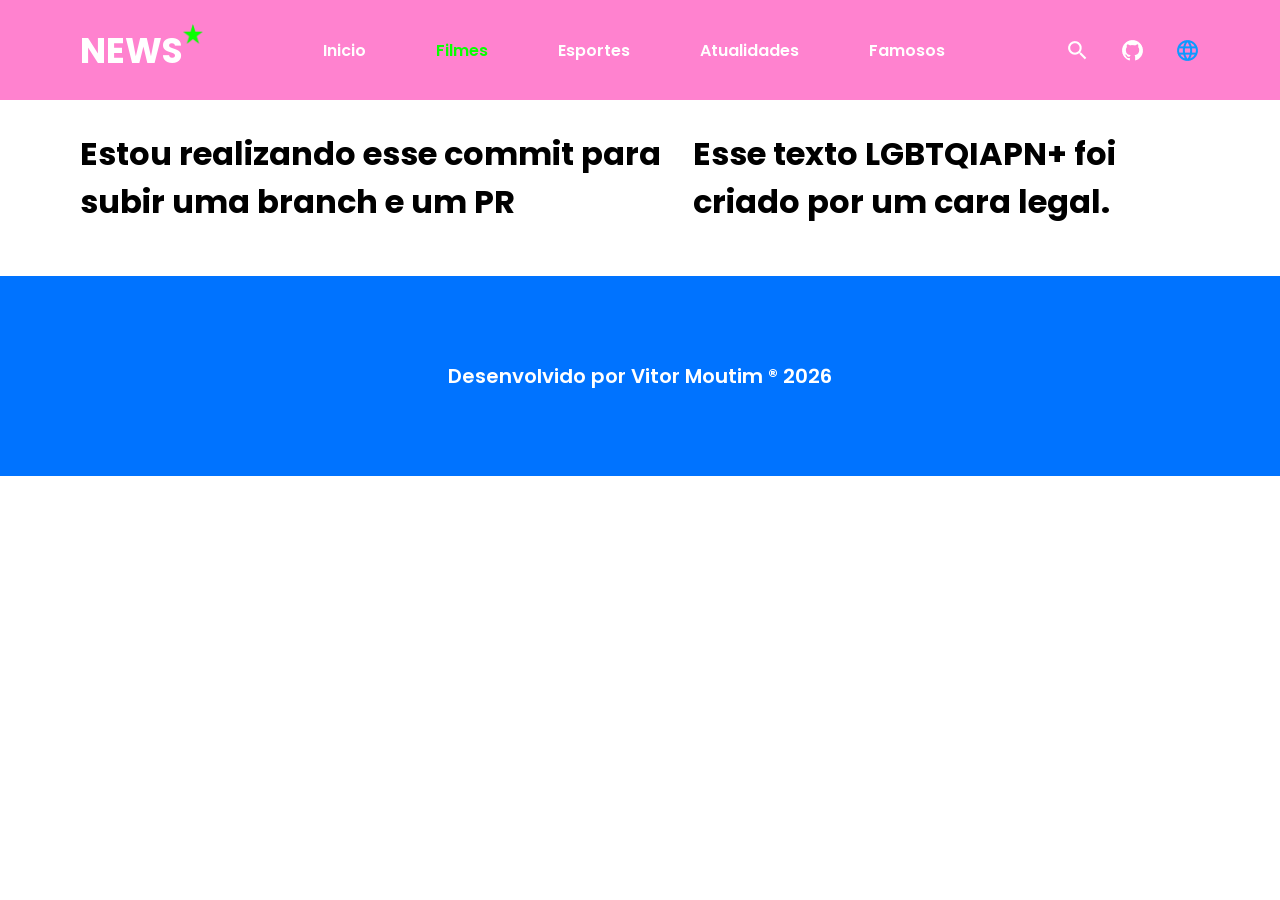
<file: filmes.html>
<!DOCTYPE html>
<html lang="en">

<head>
  <meta charset="UTF-8">
  <meta name="viewport" content="width=device-width, initial-scale=1.0">
  <link rel="shortcut icon" href="./imagens/star.png" type="image/x-icon">
  <link rel="stylesheet" href="style.css">
  <link rel="stylesheet" href="filmes.css">
  <title>Notícias De Filmes</title>
</head>

<body>
  <header>
    <div class="logo">
      <h1>NEWS</h1>
      <img src="./imagens/star.png" alt="Desenho de uma estrela na cor verde.">
    </div>

    <nav>
      <a href="">Inicio</a>
      <a href="./filmes.html">Filmes</a>
      <a href="">Esportes</a>
      <a href="">Atualidades</a>
      <a href="">Famosos</a>
    </nav>

    <div class="icones-header">
      <img src="./imagens/lupa.png" alt="Icone de uma lupa">
      <img src="./imagens/github.png" alt="Icone da logo do GitHub">
      <img src="./imagens/globo.png" alt="Icone de um globo azul">
    </div>
  </header>

  <main>
    <h1>Estou realizando esse commit para subir uma branch e um PR</h1>
    
    
    <h1 id="textoarcoiris">Esse texto LGBTQIAPN+ foi criado por um cara legal.</h1>
  </main>
  


  <footer>
    <p>Desenvolvido por Vitor Moutim ® 2026</p>
  </footer>
</body>

</html>
</file>
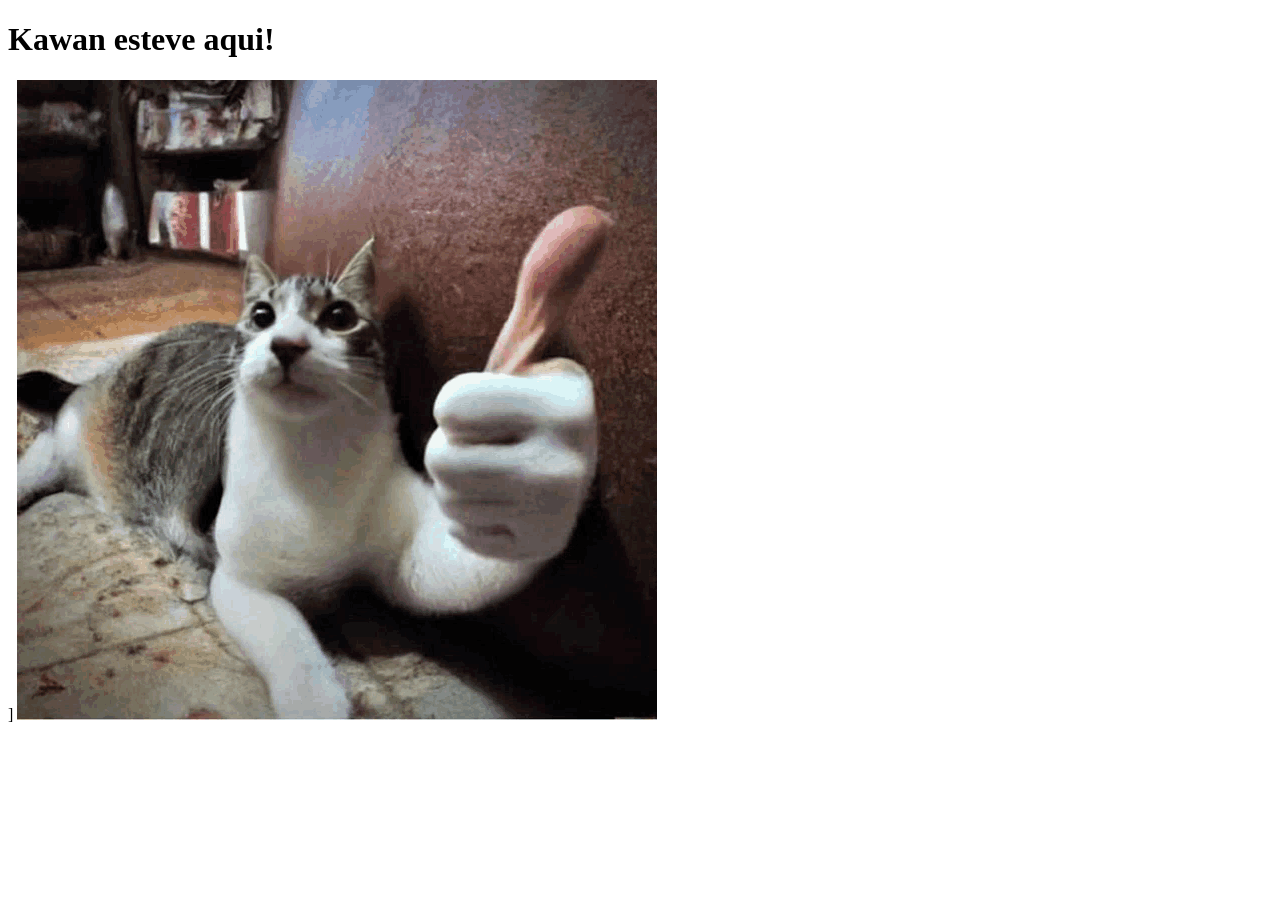
<file: teste.html>
<!DOCTYPE html>
<html lang="en">
<head>
    <meta charset="UTF-8">
    <meta name="viewport" content="width=device-width, initial-scale=1.0">
    <title>Document</title>
</head>
<body>
    <h1>Kawan esteve aqui!</h1>]
    <img src="./imagens/gato-joia.gif" alt="">
</body>
</html>
</file>
<file: style.css>
@import url('https://fonts.googleapis.com/css2?family=Poppins:ital,wght@0,100;0,200;0,300;0,400;0,500;0,600;0,700;0,800;0,900;1,100;1,200;1,300;1,400;1,500;1,600;1,700;1,800;1,900&display=swap');

* {
  padding: 0;
  margin: 0;
  font-family: "Poppins", sans-serif;
}

/* Estilos para o Header */
header {
  background-color: #ff82cf;
  color: white;
  display: flex;
  height: 100px;
  justify-content: space-between;
  align-items: center;
  padding-left: 80px;
  padding-right: 80px;
}

.logo {
  display: flex;
}

.logo img {
  width: 20px;
  height: 20px;
}

.logo h1 {
  font-size: 35px;
}

header nav {
  display: flex;
  gap: 70px;
}

header nav a {
  font-size: 16px;
  font-weight: 600;
  color: white;
  text-decoration: none;
  transition: 0.5s;
}

header nav a:first-child {
  color: rgb(125, 255, 120);
}

header nav a:hover {
  color: #49dbff;
}

.icones-header {
  display: flex;
  gap: 30px;
}
/* Fim dos estilos para o header */

main {
  padding-top: 30px;
  padding-left: 80px;
  padding-right: 80px;
  display: flex;
}

.cor-verde {
  color: #09FF00;
}

.cor-azul {
  color: #7ab6ff;
}

.cor-vermelha {
  color: #ff8282;
}

.cor-laranja {
  color: #ff8349;
}

#botao-saiba-mais {
  font-size: 13px;
  white-space: nowrap;
  background-color: #f07cff;
  color: white;
  border: none;
  padding-left: 40px;
  padding-right: 40px;
  padding-top: 6px;
  padding-bottom: 6px;
  border-radius: 5px;
  margin-top: 5px;
}

/* Estilos para a PRIMEIRA section */
.noticia-principal h2 {
  font-size: 45px;
  line-height: 50px;
  font-weight: 600;
}

.noticia-principal ul {
  padding-left: 20px;
  margin-top: 15px;
  margin-bottom: 15px;
}

.noticia-principal ul li {
  font-size: 15px;
  font-weight: 300;
  padding-bottom: 5px;
}

.noticia-principal ul li::marker {
  color: #09FF00;
}

main section:first-child {
  width: 50%;
  padding-right: 50px;
  border-right: 1px solid rgba(0, 0, 0, 0.1);
}

main section:nth-child(2) {
  width: 20%;
  padding: 0 50px;
  border-right: 1px solid rgba(0, 0, 0, 0.1);
}

main section:nth-child(3) {
  width: 20%;
  padding: 0 30px;
}

.noticia-grupo {
  width: 32%;
}

.noticia-grupo img {
  width: 100%;
  border-radius: 10px;
}

.noticia-grupo h3 {
  font-size: 15px;
  font-weight: 500;
  margin: 5px 0px;
}

.noticia-grupo ul {
  padding-left: 20px;
  font-size: 13px;
  font-weight: 300;
}

.noticia-grupo ul li::marker {
  color: #09FF00;
}

#primeira-secao-noticias {
  display: flex;
  justify-content: space-between;
  border-top: 1px solid rgba(0, 0, 0, 0.1);
  border-bottom: 1px solid rgba(0, 0, 0, 0.1);
  padding: 40px 0px;
}

#segunda-secao-noticias {
  display: flex;
  justify-content: space-between;
  padding: 40px 0px;
}

#segunda-secao-noticias article ul li::marker {
  color: #0073FF;
}
/* FIM Estilos para a PRIMEIRA section */

/* Estilos para a SEGUNDA secao */
main section:nth-child(2) article {
  width: 100%;
  margin-bottom: 30px;
}

main section:nth-child(2) article ul li::marker {
  color: #FF0000;
}
/* FIM Estilos para a SEGUNDA secao */

/* Estilos para a TERCEIRA secao */
main section:nth-child(3) article {
  width: 100%;
  margin-bottom: 30px;
}

main section:nth-child(3) article ul li::marker {
  color: #FF5100;
}
/* FIM Estilos para a TERCEIRA secao */

footer {
  background-color: #0073FF;
  height: 200px;
  display: flex;
  justify-content: center;
  align-items: center;
  font-size: 20px;
  color: white;
  font-weight: 600;
  margin-top: 50px;
}

/* Responsividade */
@media (max-width: 1100px) {
  main {
    flex-direction: column;
  }

  main section {
    width: 100% !important;
    padding: 0 10px !important;
    border: none !important;
  }

  .noticia-grupo img {
    height: 300px;
    object-fit: cover;
  }

  main section h3, h4 {
    font-size: 20px !important;
  }

  main section ul li {
    font-size: 16px !important;
  }
}

@media (max-width: 980px) {
  header {
    flex-direction: column;
    padding: 20px;
    gap: 15px;
    height: 100%;
  }

  #primeira-secao-noticias, #segunda-secao-noticias {
    flex-direction: column;
    gap: 25px;
  }

  .noticia-grupo {
    width: 100%;
  }
}

@media (max-width: 660px) {
  header nav a {
    font-size: 13px;
  }

  header nav {
    flex-wrap: wrap;
    gap: 20px;
    justify-content: center;
  }

  main {
    padding-left: 20px;
    padding-right: 20px;
  }

  .noticia-grupo img {
    width: 95%;
  }
}
</file>
<file: filmes.css>
header nav a:first-child {
  color: white;
}

header nav a:nth-child(2) {
  color: #09FF00;
}

header nav a:hover {
  color: #09FF00;
}

    #textoarcoiris{

        animation: rainbow 3.5s infinite;
    }

    @keyframes rainbow {
        0%   {color: rgb(255, 0, 0);}
        10%  {color: rgb(251, 255, 0);}
        20%  {color: rgb(0, 4, 255);}
        30%  {color: rgb(4, 170, 68);}
        40% {color: rgb(238, 63, 159);}
        50%   {color: rgb(30, 255, 0);}
        60%  {color: rgb(0, 0, 0);}
        70%  {color: white;}
        80%  {color: rgb(151, 62, 3);}
        90% {color: rgb(119, 116, 116);}
        100% {color: rgb(151, 0, 252);}


    }
</file>
